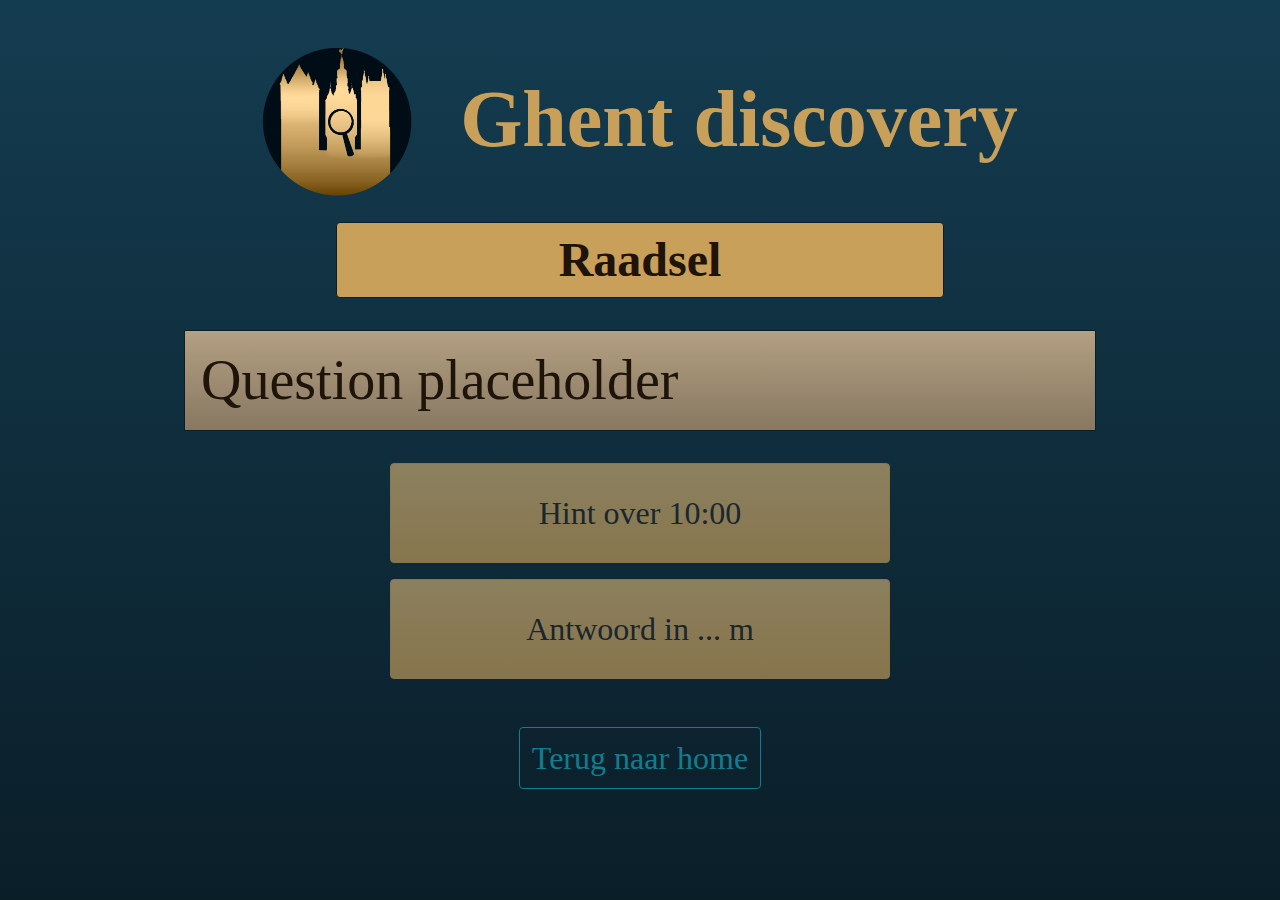
<file: cgi-bin/riddles-template.html>
<!DOCTYPE html>

<html lang="en">
<head>
    <meta charset="utf-8"/>
	<title>Ghent discovery</title>
	<link rel="stylesheet" type="text/css" href="../css/bootstrap.min.css">
	<link rel="stylesheet" type="text/css" href="../css/site.css">
	<script src="https://code.jquery.com/jquery-3.3.1.min.js"></script>
	<script src="https://cdnjs.cloudflare.com/ajax/libs/popper.js/1.14.3/umd/popper.min.js"></script>
	<script src="../js/bootstrap.min.js"></script>
	<script src="../js/site.js"></script>
	<script src="../js/riddles.js"></script>
	<script>riddles = {RIDDLES}</script>
</head>
<body class="bg-gradient-blue">
	<div class="d-flex flex-column align-items-center p-3 m-3">
		<div class="d-flex align-items-center mt-3">
			<a href="../index.html">
				<img  class="mr-5" src="../assets/logo.png"  width="150px" height="150px" alt="logo">
			</a>
			<h1 class="font-weight-bold">Ghent discovery</h1>
		</div>
		<h4 class="bg-primary rounded border border-secondary text-center font-weight-bold px-5 py-2 mt-4 mb-3 w-50" style="color:rgb(30,20,10)">Raadsel</h4>
		<div class="d-flex flex-column align-items-center w-75">
			<h3 id="questionText" class="bg-gradient-light-yellow border border-secondary p-3 m-3 w-100" style="color:rgb(30,20,10)">Question placeholder</h3>
			<button id="hintButton" disabled class="btn btn-primary m-3" type="button" data-toggle="modal" data-target="#hintModal" style="min-width: 500px; min-height: 100px">Hint placeholder</button>
			<button id="answerButton" disabled class="btn btn-primary " type="button" style="min-width: 500px; min-height: 100px">Answer placeholder</button>
			<button id="homeButton" class="btn btn-outline-info m-5" type="button" style="min-width: 200px; min-height: 50px; opacity: 0.7;">Terug naar home</button>
		</div>
		<div id="hintModal" class="modal" role="dialog">
			<div class="modal-dialog" role="document">
			  <div class="modal-content">
				<div class="modal-header">
				  <h5 class="modal-title">Hint</h5>
				  <button type="button" class="close" data-dismiss="modal" aria-label="Close">
					<span aria-hidden="true">&times;</span>
				  </button>
				</div>
				<div class="modal-body">
					<img id="hintImage" class="w-100"/>
				</div>
				<div class="modal-footer">
				  <button type="button" class="btn btn-primary" data-dismiss="modal">Close</button>
				</div>
			  </div>
			</div>
		  </div>
	</div>
</body>
</file>
<file: css/site.css>
* {
	font-family: "Georgia";
    font-size: 100%;
}

html, body {
    min-height: 100%;
    margin: 0;
    padding: 0;
}

.bg-gradient-light-yellow {
    background: linear-gradient(rgb(180,160,130),rgb(135, 120, 98));
}

.bg-gradient-blue {
    background: linear-gradient(rgb(20, 60, 80) , rgb(10, 30, 40));
}
</file>
